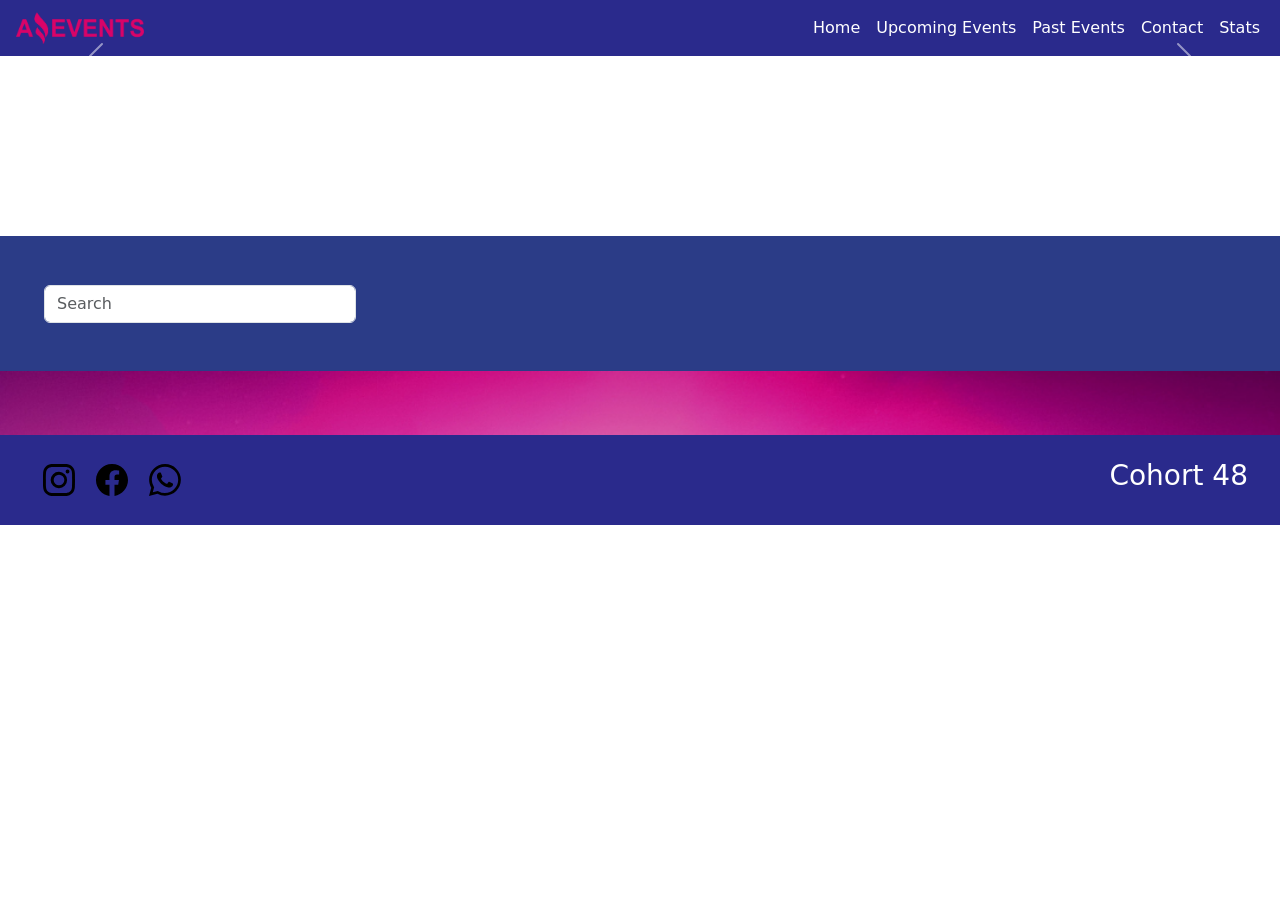
<file: sprint4/assets/pages/index.html>
<!DOCTYPE html>
<html lang="en">

<head>
    <meta charset="UTF-8">
    <meta http-equiv="X-UA-Compatible" content="IE=edge">
    <meta name="viewport" content="width=device-width, initial-scale=1.0">
    <title>Amazing Events | Home </title>
    <link rel="shortcut icon" href="../images/Logo.png" type="image/x-icon">
    <link href="https://cdn.jsdelivr.net/npm/bootstrap@5.3.0/dist/css/bootstrap.min.css" rel="stylesheet"
        integrity="sha384-9ndCyUaIbzAi2FUVXJi0CjmCapSmO7SnpJef0486qhLnuZ2cdeRhO02iuK6FUUVM" crossorigin="anonymous">
    <link rel="stylesheet" href="../styles/styles.css">
</head>

<body>
    <header>
        <!--ESTO ES LA NAVEGACION-->
        <nav class="navbar navbar-expand-lg ">
            <img src="../images/Logo.png" alt="logo" id="img-logo-nav">
            <div class="container-fluid">
                <button class="navbar-toggler" type="button" data-bs-toggle="collapse" data-bs-target="#navbarNav"
                    aria-controls="navbarNav" aria-expanded="false" aria-label="Toggle navigation">
                    <span class="navbar-toggler-icon"></span>
                </button>
                <div class="collapse navbar-collapse" id="navbarNav">
                    <ul class="navbar-nav">
                        <li class="nav-item">
                            <a class="nav-link active" aria-current="page" href="#">Home</a>
                        </li>
                        <li class="nav-item">
                            <a class="nav-link" href="./upcomingEvents.html">Upcoming Events</a>
                        </li>
                        <li class="nav-item">
                            <a class="nav-link" href="./pastEvents.html">Past Events</a>
                        </li>
                        <li class="nav-item">
                            <a class="nav-link" href="./contact.html">Contact</a>
                        </li>
                        <li class="nav-item">
                            <a class="nav-link" href="./stats.html">Stats</a>
                        </li>
                    </ul>
                </div>
            </div>
        </nav>
    </header>
    <main>
        <!--ESTO ES EL CARROUSEL-->
        <div class="seccion-carrousel">
            <div id="carouselExampleInterval" class="carousel slide" data-bs-ride="carousel">

                <button class="carousel-control-prev" type="button" data-bs-target="#carouselExampleInterval"
                    data-bs-slide="prev">
                    <span class="carousel-control-prev-icon" aria-hidden="true"></span>
                    <span class="visually-hidden">Previous</span>
                </button>
                <button class="carousel-control-next" type="button" data-bs-target="#carouselExampleInterval"
                    data-bs-slide="next">
                    <span class="carousel-control-next-icon" aria-hidden="true"></span>
                    <span class="visually-hidden">Next</span>
                </button>
            </div>
        </div>
        <!---ESTO ES PARA EL CONTENEDOR DE SEARCH Y CHECKS-->
        <div class="box-checks-search" id="box-checks-search">
            <div id="checkbox"></div>
            <div class="container-fluid">
                <form class="d-flex" role="search" id="search-input">
                    <input class="form-control me-2" type="search" placeholder="Search" aria-label="Search" id="search">
                </form>
            </div>
        </div>
        <!---ESTO ES PARA EL CONTENEDOR DE CARDS-->
        <div class="seccion-cards" id="sec-card"></div>
        <footer>
            <div class="icons">
                <img class="imgsvg" src="../images/instagram (1).svg" alt="insta">
                <img class="imgsvg" src="../images/facebook (1).svg" alt="face">
                <img class="imgsvg" src="../images/whatsapp (1).svg" alt="whats">
            </div>
            <h3>Cohort 48</h3>
            </footer>
        <script src="https://cdn.jsdelivr.net/npm/bootstrap@5.3.0/dist/js/bootstrap.bundle.min.js"
            integrity="sha384-geWF76RCwLtnZ8qwWowPQNguL3RmwHVBC9FhGdlKrxdiJJigb/j/68SIy3Te4Bkz"
            crossorigin="anonymous"></script>
        <script type="module" src="../archivos js/index.js"></script>
</body>

</html>
</file>
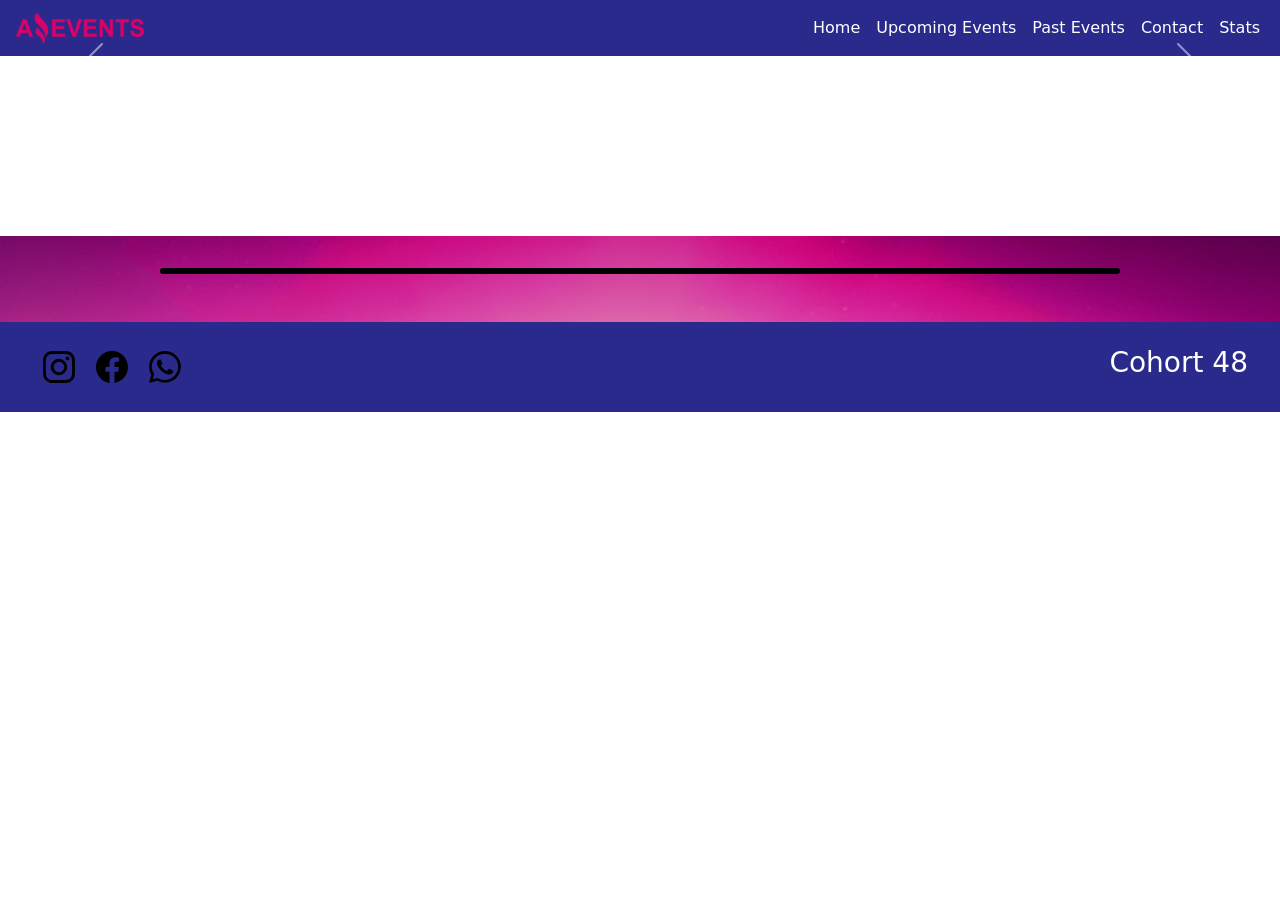
<file: sprint4/assets/pages/details.html>
<!DOCTYPE html>
<html lang="en">
<head>
    <meta charset="UTF-8">
    <meta http-equiv="X-UA-Compatible" content="IE=edge">
    <meta name="viewport" content="width=device-width, initial-scale=1.0">
    <title>Amazing Events | Details</title>
    <link rel="shortcut icon" href="../images/Logo.png" type="image/x-icon">
    <link href="https://cdn.jsdelivr.net/npm/bootstrap@5.3.0-alpha3/dist/css/bootstrap.min.css" rel="stylesheet" integrity="sha384-KK94CHFLLe+nY2dmCWGMq91rCGa5gtU4mk92HdvYe+M/SXH301p5ILy+dN9+nJOZ" crossorigin="anonymous">
    <link rel="stylesheet" href="../styles/styles.css">
</head>
<body>
    <header>
        <nav class="navbar navbar-expand-lg ">
            <img src="../images/Logo.png" alt="logo" id="img-logo-nav">
            <div class="container-fluid">
                <button class="navbar-toggler" type="button" data-bs-toggle="collapse" data-bs-target="#navbarNav"
                    aria-controls="navbarNav" aria-expanded="false" aria-label="Toggle navigation">
                    <span class="navbar-toggler-icon"></span>
                </button>
                <div class="collapse navbar-collapse" id="navbarNav">
                    <ul class="navbar-nav">
                        <li class="nav-item">
                            <a class="nav-link active" aria-current="page" href="./index.html">Home</a>
                        </li>
                        <li class="nav-item">
                            <a class="nav-link" href="./upcomingEvents.html">Upcoming Events</a>
                        </li>
                        <li class="nav-item">
                            <a class="nav-link" href="./pastEvents.html">Past Events</a>
                        </li>
                        <li class="nav-item">
                            <a class="nav-link" href="./contact.html">Contact</a>
                        </li>
                        <li class="nav-item">
                            <a class="nav-link" href="#">Stats</a>
                        </li>
                    </ul>
                </div>
            </div>
        </nav>
        </header>   
        <main>
            <!--ESTO ES EL CARROUSEL-->
            <div class="seccion-carrousel">
                <div id="carouselExampleInterval" class="carousel slide" data-bs-ride="carousel">
                    
                    <button class="carousel-control-prev" type="button" data-bs-target="#carouselExampleInterval" data-bs-slide="prev">
                        <span class="carousel-control-prev-icon" aria-hidden="true"></span>
                        <span class="visually-hidden">Previous</span>
                    </button>
                    <button class="carousel-control-next" type="button" data-bs-target="#carouselExampleInterval" data-bs-slide="next">
                        <span class="carousel-control-next-icon" aria-hidden="true"></span>
                        <span class="visually-hidden">Next</span>
                    </button>
                </div>
            </div>
            <div class="seccion-detail" id="sec-card-details">
                <div class="card mb-3"id="container-detail"></div>
              </div>
            
        </main>
        <footer>
            <div class="icons">
                <img class="imgsvg" src="../images/instagram (1).svg" alt="insta">
                <img class="imgsvg" src="../images/facebook (1).svg" alt="face">
                <img class="imgsvg" src="../images/whatsapp (1).svg" alt="whats">
            </div>
            <h3>Cohort 48</h3>
        </footer>
        <script  type="module" src="../archivos js/details.js"></script>
        <script src="https://cdn.jsdelivr.net/npm/bootstrap@5.3.0-alpha3/dist/js/bootstrap.bundle.min.js" integrity="sha384-ENjdO4Dr2bkBIFxQpeoTz1HIcje39Wm4jDKdf19U8gI4ddQ3GYNS7NTKfAdVQSZe" crossorigin="anonymous"></script>

</body>
</html>
</file>
<file: sprint4/assets/styles/styles.css>
/*ESTO ES PARA EL HEADER*/
header{
padding-left: 1.0rem;
background-color: rgb(42, 42, 140);
}
li> a{
color: white !important;
}
#img-logo-nav{
width: 8rem;
}
#navbarNav{
display: flex;
justify-content: end;
}
/*SECCION PARA EL CARROUSEL*/
.seccion-carrousel{
min-height: 20vh;
}
#carouselExampleAutoplaying{
min-height: 20vh;
}
.carousel-inner{
min-height: 30vh;
}
.img-carrousel{
height: 30vh;
object-fit: cover !important;

}
/*SECCION PARA LOS CHECKBOX*/
.box-checks-search{
min-height: 15vh;
display: flex;
align-items: center;
justify-content: space-around;
padding: 2rem;
background-color: rgb(43, 60, 135);

}
#search{
width: 20rem;

}
#checkbox{
display: flex;
flex-direction: row;
}
.form-check{

width: 8.5rem;
}
#search-input{
width: 20rem;
}
.navbarsearch{
background-color:rgb(43, 60, 135)!important;
}
.navbar-collapse {
    display: none !important; /* Oculta el menú cuando está colapsado */
    text-align: center;
  }
  
  /* Estilo para el menú colapsado en dispositivos móviles */
  .navbar-collapse.show {
    display: block !important; /* Muestra el menú cuando está desplegado */
}
.form-check-label{
color: white;
}
/*ESTO ES PARA LA SECCION DEL HOME*/
.seccion-cards{
    background-image: url(../images/astro.png);
    background-size: cover;
    background-repeat: no-repeat;
   height: auto !important;
    display: flex;
    flex-wrap: wrap;
    justify-content: space-around;
gap: 4rem; 
padding: 2rem;
}
.card-img-top{
min-height: 12rem !important;
width: 17.6rem !important;
}
.card-body{
background-color: black !important;
}
.card-title, .card-text, .text-price {
color: white !important;
}
.card{
border: 3px solid black !important;
max-height: 25rem !important;
}
.price-btn{
display: flex;
justify-content: space-around;
}
/*ESTO ES PARA EL FOOTER*/
footer{
height: 10vh;
background-color: rgb(42, 42, 140);
display: flex;
    flex-direction: row;
    justify-content: space-between;
    align-items: center;
    padding-left: 2rem;
    padding-right: 2rem;
}
.icons{
    height: 3rem;
    width: 10rem;
    display: flex;
    justify-content: space-around;
    align-items: center;
    }
    .imgsvg{
    height: 2rem;
    }
/*ESTO ES UPCOMING*/
#sec-card-upcoming{
    height: auto;   
}
/*ESTO ES PAST*/
#sec-card-past{
height: auto ;
}
    
footer> h3{
color: white;
}

/*ESTO ES CONTACT*/
.seccion-form-contact{
min-height:62vh ;
background-image: url(../images/49066cd709a43dcc797134a62b6eb91f.jpg);
background-repeat: no-repeat;
background-size: cover;
display: flex;
justify-content: center;
align-items: center;
}
.form-contact{
width: 25rem;
color: white;
font-size: 1.3rem;
}
/*ESTO ES STATS*/
.seccion-table-stats{
height:auto ;
background-image: url(../images/49066cd709a43dcc797134a62b6eb91f.jpg);
display: flex;
flex-direction: column;
justify-content: center;
align-items: center;
padding: 3rem;
}
table{
    background-color: rgb(83, 167, 236) !important;
    min-width: 55rem;
}
td, th{
color: black;
background-color:  rgb(83, 167, 236) !important;
border: 2px solid black;
}
table{
border: 2px solid black;
}
td{
border: 2px solid black;
}
/*ESTO ES PARA DEATIL*/
#sec-card-details{
    background-image: url(../images/astro.png);
    background-size: cover;
    background-repeat: no-repeat;
    min-height: auto;
    display: flex;
    flex-wrap: wrap;
    justify-content: space-around;
gap: 4rem; 
padding: 2rem;
}
.card-img-top{
width: 17.7rem !important;
min-height: 8rem !important;
object-fit: cover;
}
.card-img-top-details{
    height: 24.7rem;
    width: 50rem !important;
}
#cont-img-details{
width: 19.8rem;
background-color: aqua;
}
#container-detail{
width: 60rem !important;
}
.body-details{
width: 40rem;
height: 24.7rem;
}
#card-filter-details{
min-height: 33rem;
}
.img-error{
width: 20rem !important;
height: 20rem;
margin-left: 20rem;
}
.text-error{
    color: black;
    }
@media only screen and (min-width:1024px) and (max-width:1500px) {
.form-check{
width: 5.5rem;
}
.img-error{
    width: 20rem !important;
    height: 20rem;
    margin-left: 20rem;
    }
    .text-error{
        color: black;
        }
}
@media only screen and (min-width:768px) and (max-width:1023px){
.navbar-toggler{
height: 2rem;
width: 2.5rem;
padding-right: 2.5rem;
margin-top: 0.5rem;
}
.navbar-toggler-icon{
height: 1.5rem;
}
#box-checks-search{
display: flex;
flex-direction: column ;
justify-content: center;
align-items: center;
}
.form-check{
width: 6rem;
}
#search-input{
width: 89vw;
display: flex;
justify-content: center;
}
.form-control{
margin-top: 1rem;
}
.seccion-table-stats{
display: flex;
justify-content: center;
align-items: center;
}
table{
min-width: 45rem;
}
#sec-card-details{
    background-image: url(../images/astro.png);
    background-size: cover;
    background-repeat: no-repeat;
    min-height: auto;
    display: flex;
    flex-wrap: wrap;
    justify-content: space-around;
gap: 4rem; 
padding: 2rem;
}
.card-img-top{
width: 15.7rem !important;
min-height: 8rem !important;
object-fit: cover;
}
.card-img-top-details{
    height: 20rem;
    width: 14rem !important;
}
#cont-img-details{
width: 14rem;

}
#container-detail{
min-width: auto;
background-color:black;
}
.body-details{
width: auto;
height: 20rem;
}
.card-pages{
    background-color: aqua;
    width: 16rem !important;
    height: 40rem !important;
    }
    .img-error{
        width: 10rem !important;
        height: 10rem;
        margin-left: 16rem;
        }
.text-error{
color: black;
}
}   

@media only screen and (min-width:320px) and (max-width:767px){
    #box-checks-search{
        display: flex;
        flex-direction: column ;
        justify-content: center;
        align-items: center;
        height: 10rem;
        }
        .form-check{
        width: 5.7rem;
        display: flex;
        flex-wrap: wrap !important;
    }
    #checkbox{
    width: 100vw;
    display: flex;
    flex-wrap: wrap;
    justify-content: center;
}
        
        #search-input{
        width: 84vw;
        display: flex;
        justify-content: center;
      
    }
        .form-control{
        margin-top: 1rem;
        }
.seccion-form-contact{
    height:auto ;
    background-color: rgb(41, 41, 78);
    background-image: none;
    background-repeat: no-repeat;
    background-size: cover;
    display: flex;
    justify-content: center;
    align-items: center;
    padding: 2rem;
    }
    .form-contact{
        width: 95vw;
        color:rgb(255, 255, 255);
        font-size: 1.3rem;
        display: flex;
        flex-direction: column;
        align-items: center;
        justify-content: center;
        }
        .card-img-top{
            width: 15.7rem !important;
            min-height: 5rem !important;
            object-fit: cover;
            }
            .card-body{
            overflow-y: hidden;
            }
            .card-pages{
            background-color: aqua;
            width: 16rem !important;
            height: 40rem !important;
            }
            .card-title{
            font-size: 0.8rem;
            }
            .card-text{
                font-size: 0.7rem;
            }
            .tex-price{
            font-size: 0.8rem;
            }
            .btn-card{
            height: 2rem;
            font-size: 0.8rem;
            }
main{
overflow-x: hidden;
}
.seccion-table-stats{
    display: flex;
    justify-content: center;
    align-items: center;
    }
    table{
    min-width: 18rem;
    }
    .card-img-top-details{
        height: 10rem;
        width: auto;
    }
    #cont-img-details{
    width: auto;
    
    }
    #container-detail{
    min-width: auto;
    background-color:black;
    }
    .body-details{
    width: auto;
    height: 14rem;
    }
    .img-error{
        width: 10rem !important;
        height: 10rem;
        margin-left: 3rem;
        }
        .text-error{
            color: black;
            }
}
</file>
